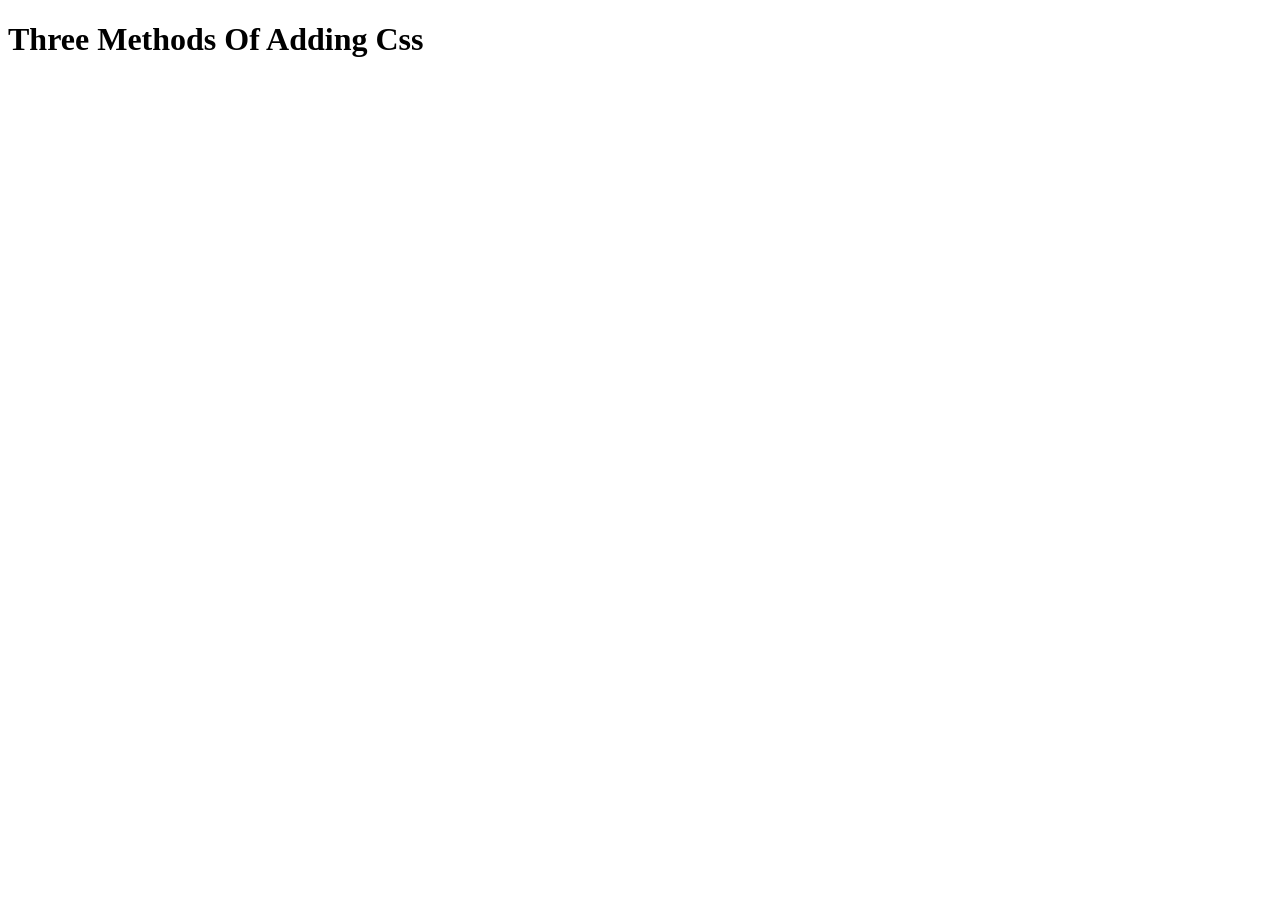
<file: index.html>
<!DOCTYPE html>
<html lang="en">
    <head>
        <meta charset="UTF-8">
        <meta name="viewport"content="width=device-width,initial-scale=1.0">
        <title>Three Method Of Adding CSS</title>
    </head>
    <body>
        <h1>Three Methods Of Adding Css</h1>
    </body>

</html>
</file>
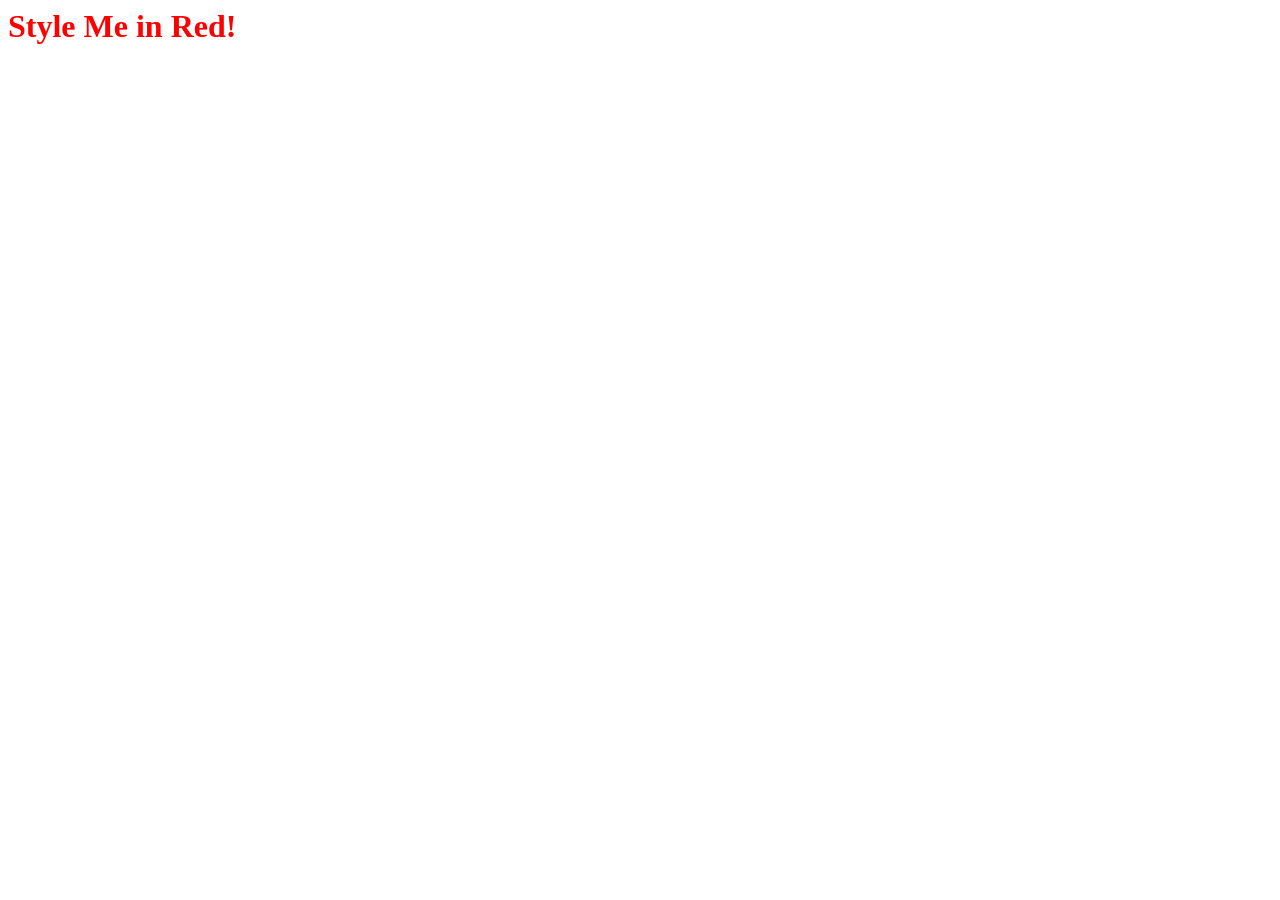
<file: internal css.html>
<html>
    <head>
        <title>Style Me</title>
        <style>
            h1{
                color:red;
            }
        </Style>
    </head>
    <body>
        <h1> Style Me in Red!</h1>
    </body>
</html>
</file>
